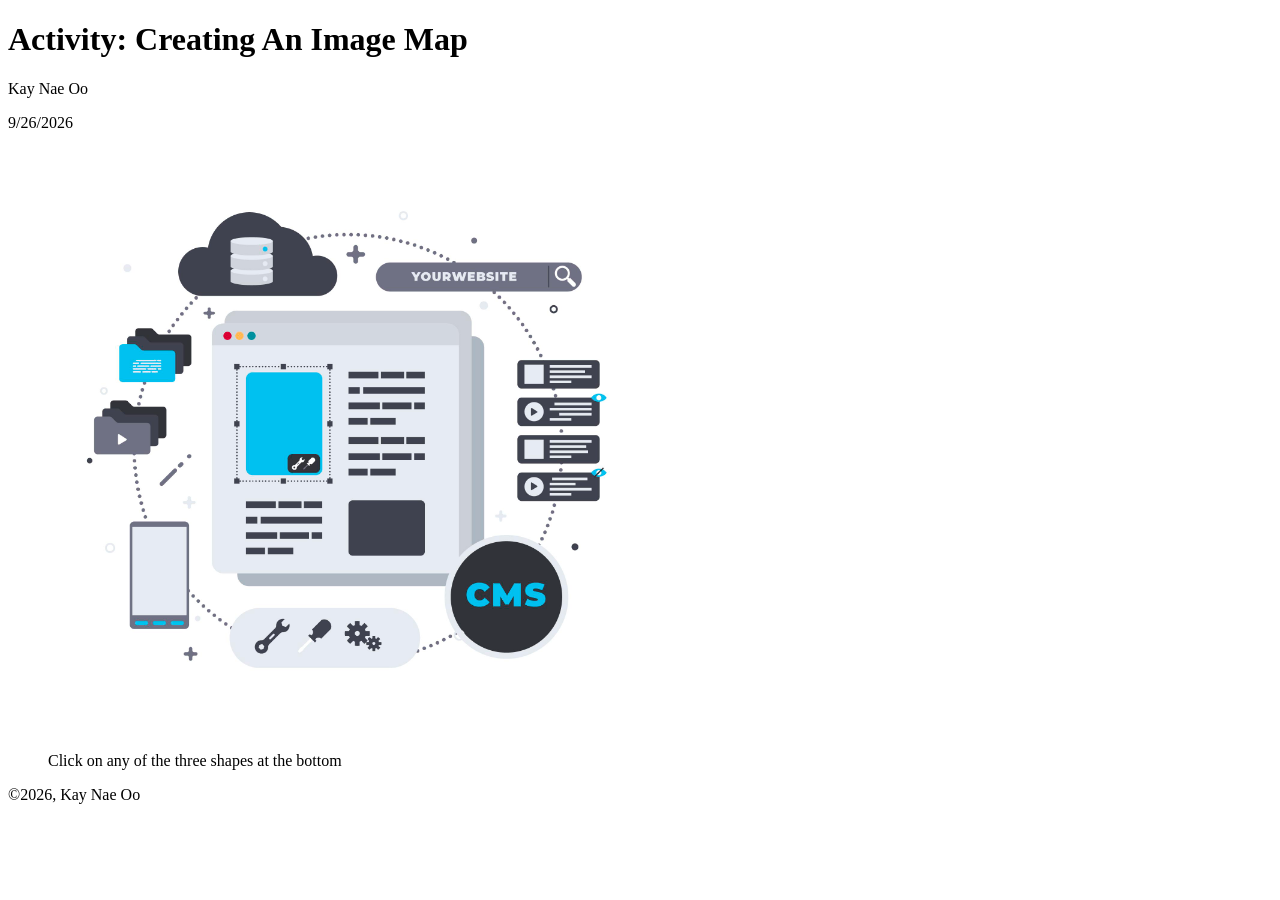
<file: index.html>
<!DOCTYPE html>
<html>
<head>
</head>

<body>
    <header>
        <h1>Activity: Creating An Image Map</h1>
    </header>

    <p>Kay Nae Oo</p>
    <p>9/26/2026</p>
    
    <figure>
        <section>
            <img src="media/ch03_image-to-map.jpg" width="600" height="600" usemap="#mapping" alt="the image in the media subdirectory"/>
            
            <map name="mapping">
                <area shape="rect" coords="140,477,83,373" alt="this takes you to rectangle mapping" href="https://www.youtube.com/">
                <area shape="circle" coords="390,441,38" alt="this takes you to circle mapping" href="https://support.microsoft.com/">
                <area shape="poly" coords="215,516,185,501,186,476,209,460,346,460,365,472,364,507,344,518" alt="this takes you to polygon mapping" href="https://www.google.com/">
            </map>
        <figcaption>
            Click on any of the three shapes at the bottom
        </figcaption>
    </section>
    </figure>
    
    <footer id="footer">
        <p>&copy;2026, Kay Nae Oo</p>
    </footer> 
</body>
</html>
</file>
